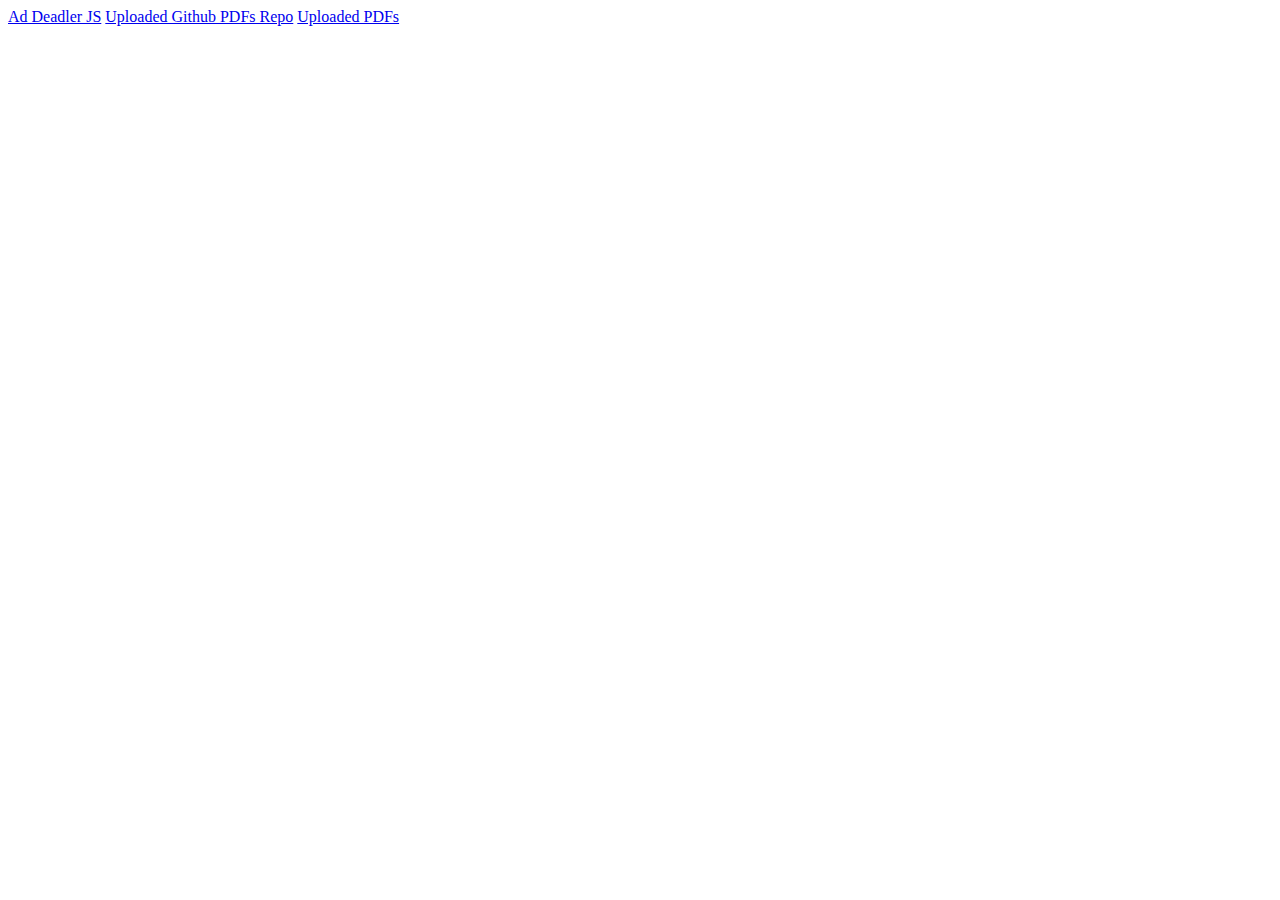
<file: index.html>
<!doctype html>
<html lang="en">
  <head>
    <meta charset="utf-8">
    <meta name="viewport" content="width=device-width, initial-scale=1">
    <title>URLTank Homepage</title>
    
  </head>
  <body>
    <div class="header container">
        <div class="menubar">

        </div>
        <div class="content">
          <a target="_blank" href="https://urltank.github.io/CDN/aduDealer.js">Ad Deadler JS</a>
          <a target="_blank" href="https://github.com/URLTank/Files/tree/main/Pdfs">Uploaded Github PDFs Repo</a>
          <a target="_blank" href="https://urltank.github.io/Files/Pdfs/">Uploaded PDFs</a>
        </div>
    </div>
    
  </body>
</html>
</file>
